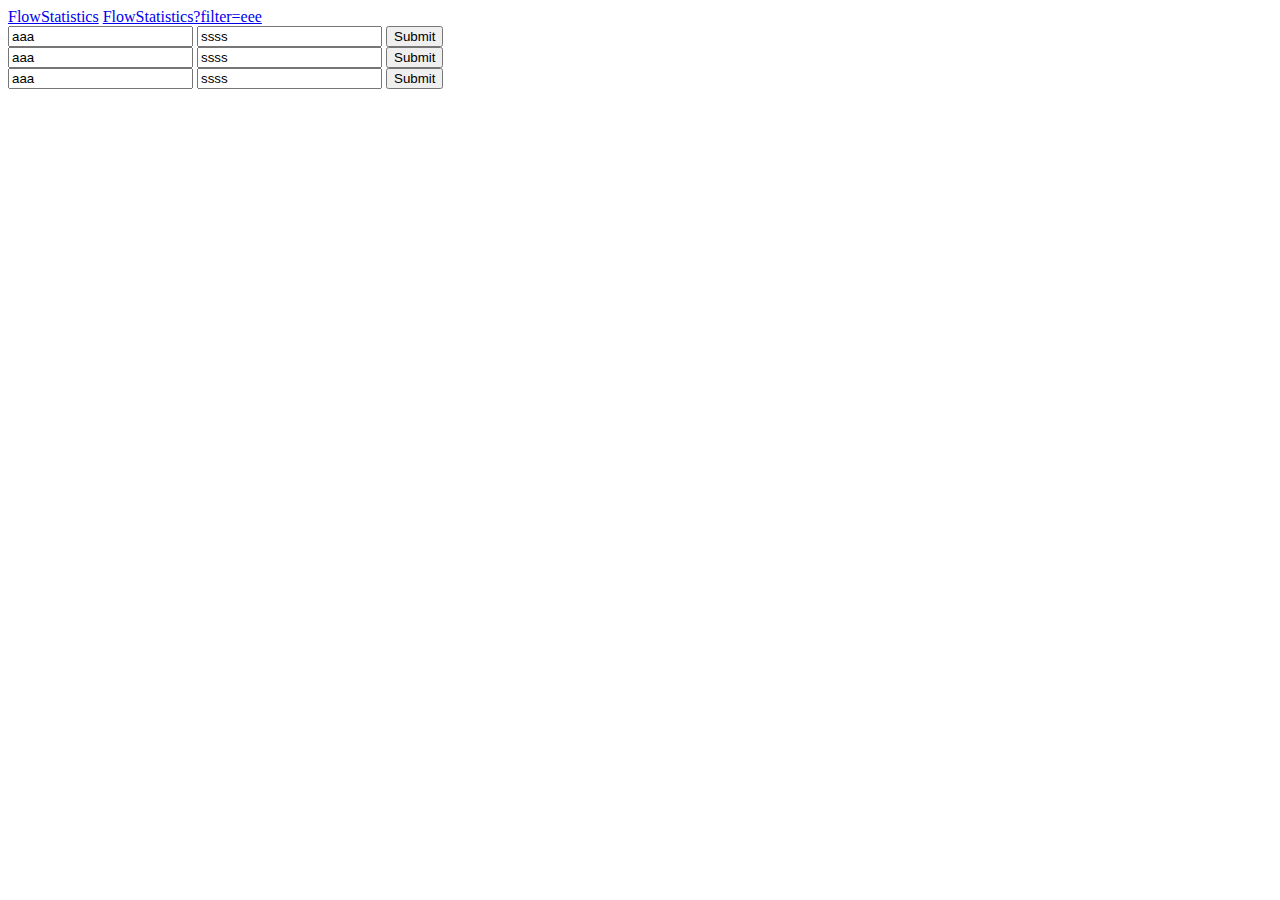
<file: Samples/AspNetCoreDashboardLibrarySamples/Content/index.html>
﻿<!DOCTYPE html>
<html>
<head>
    <meta charset="utf-8" />
    <meta name="viewport" content="width=device-width, initial-scale=1.0" />
    <title>Dashboard Test</title>
</head>
<body>
    <a href="FlowStatistics">FlowStatistics</a>
    <a href="FlowStatistics?filter=eee">FlowStatistics?filter=eee</a>
    <form action="FlowStatistics" method="post" enctype="application/x-www-form-urlencoded">
        <input type="text" name="filter" value="aaa" />
        <input type="text" name="orderBy" value="ssss" />
        <input type="submit" />
    </form>
    <form action="FlowStatistics" method="post" enctype="multipart/form-data">
        <input type="text" name="filter" value="aaa" />
        <input type="text" name="orderBy" value="ssss" />
        <input type="submit" />
    </form>
    <form action="FlowStatistics" method="get">
        <input type="text" name="filter" value="aaa" />
        <input type="text" name="orderBy" value="ssss" />
        <input type="submit" />
    </form>
</body>
</html>
</file>
